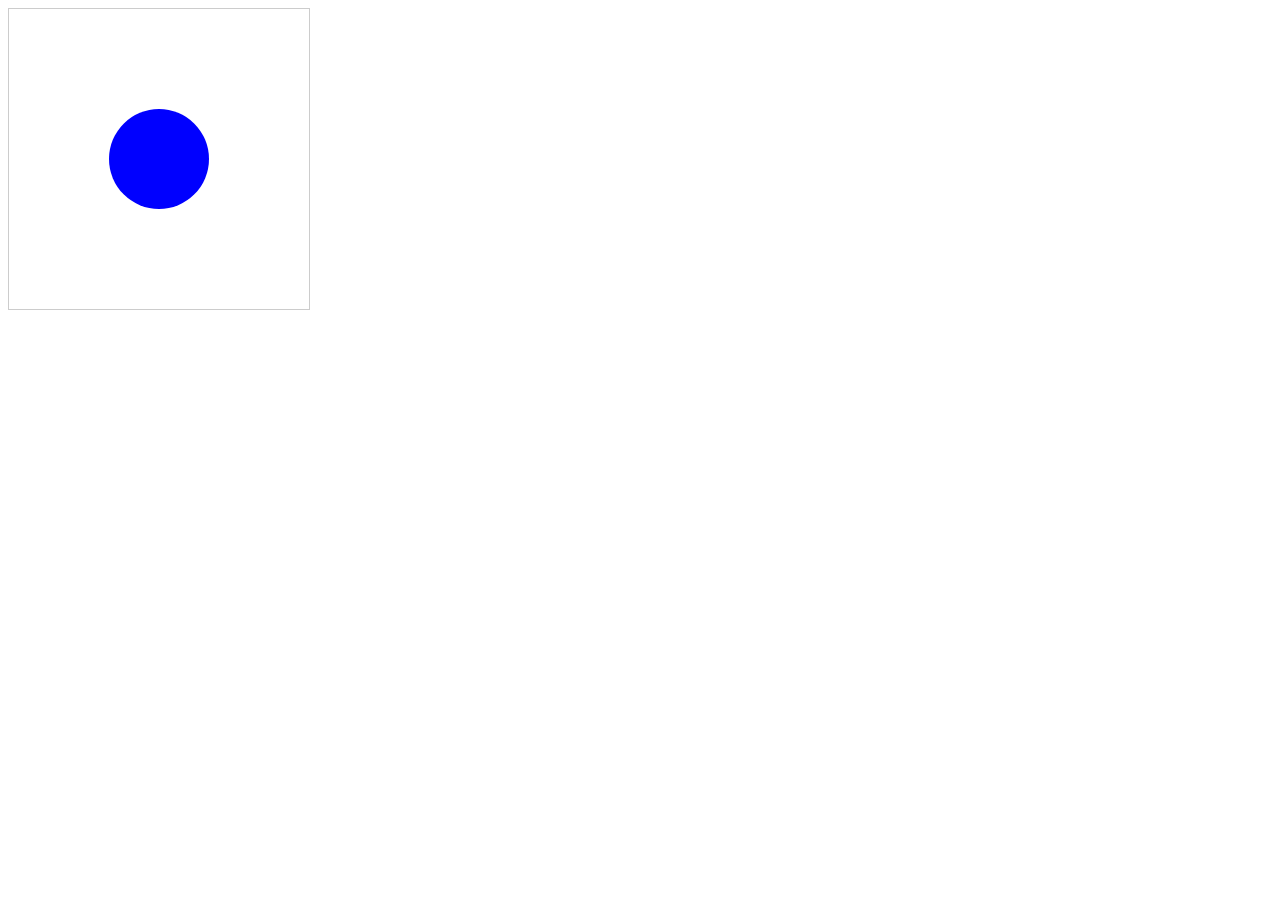
<file: verkefni/verkefni4/part1/part1/main.html>
<!DOCTYPE html>
<html lang="en">
<head>
    <meta charset="UTF-8">
    <meta name="viewport" content="width=device-width, initial-scale=1.0">
    <title>Interactive SVG</title>
    <script src="https://hammerjs.github.io/dist/hammer.min.js"></script>
</head>
<body>
    <svg id="interactive-svg" width="300" height="300" style="border: 1px solid #ccc;">
        <!-- Your SVG content goes here -->
        <circle cx="150" cy="150" r="50" fill="blue" />
    </svg>

    <script src="newcode.js"></script>
</body>
</html>
</file>
